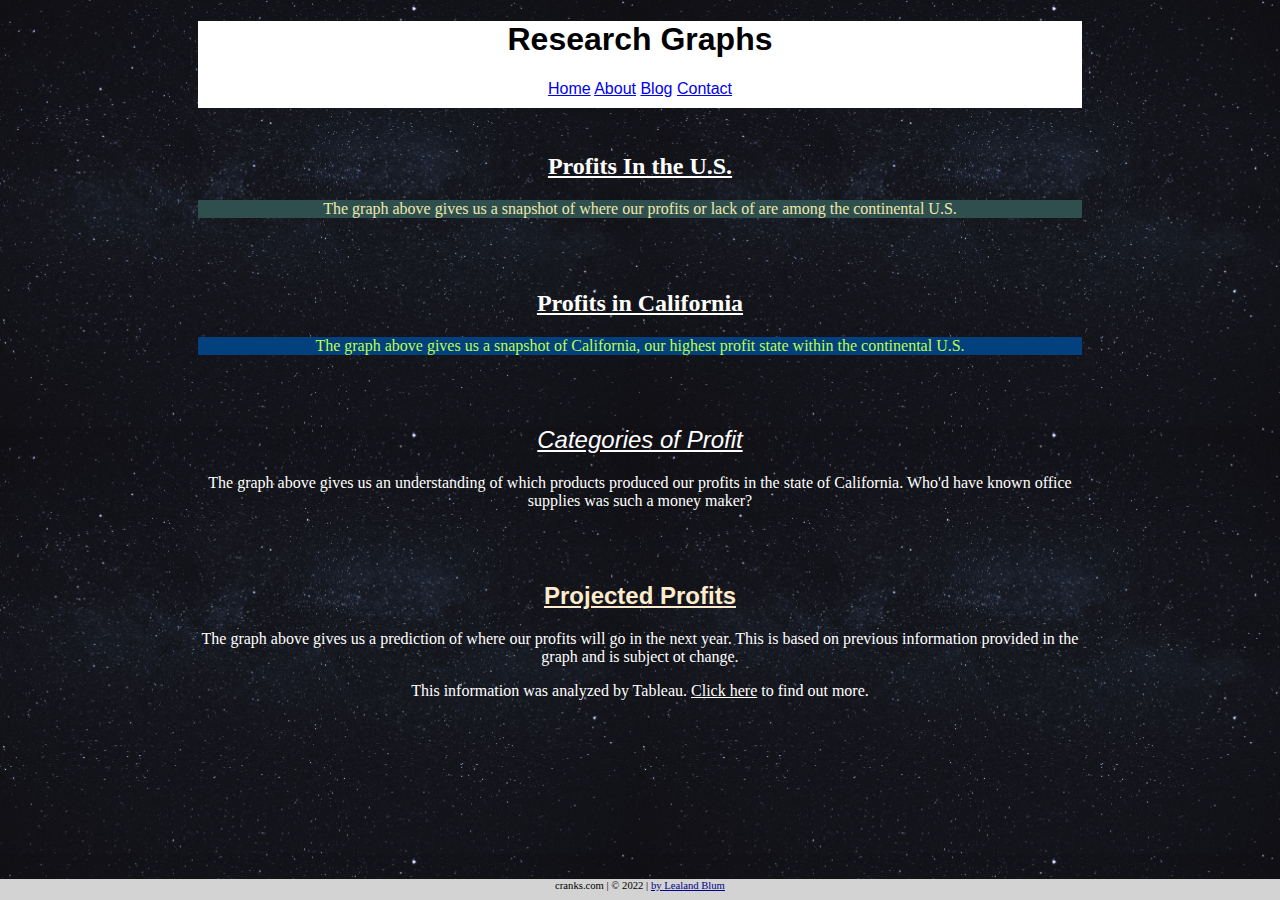
<file: bootstrap/html/tableau.html>
<!-- Last Edited April 15th, 2022, Lealand Blum -->

<!DOCTYPE html>
<html lang="en">
<head>
    <title>Research Graphs</title>
    <link rel="icon" type="image/x-icon" href="../img/favicon.ico" />
    <link href="../styles/mystyles.css" rel="stylesheet" >
    <link href="../styles/bootstyles.css" rel= "stylesheet">
</head>
    <!-- Navigation (Header) -->
 <body class="background bckgrd" alt="Background is a dark night sky scattered with stars.">
    <div class="containerh header">
        <h1>Research Graphs</h1>
            <a href="../index.html">Home</a>
            <a href="../html/about.html">About</a>
            <a href="../html/post.html">Blog</a>
            <a href="../html/contact.html">Contact</a>
    </div> 
    <!-- Tableau (Body) -->

    <div Class= "containerb"> 
        <div class='tableauPlaceholder' id='viz1649971346505' style='position: relative'><noscript><a href='#'><img alt=' ' src='https:&#47;&#47;public.tableau.com&#47;static&#47;images&#47;Ta&#47;TableauProject_16498711347860&#47;ProfitsintheU_S_&#47;1_rss.png' style='border: none' /></a></noscript><object class='tableauViz'  style='display:none;'><param name='host_url' value='https%3A%2F%2Fpublic.tableau.com%2F' /> <param name='embed_code_version' value='3' /> <param name='site_root' value='' /><param name='name' value='TableauProject_16498711347860&#47;ProfitsintheU_S_' /><param name='tabs' value='yes' /><param name='toolbar' value='yes' /><param name='static_image' value='https:&#47;&#47;public.tableau.com&#47;static&#47;images&#47;Ta&#47;TableauProject_16498711347860&#47;ProfitsintheU_S_&#47;1.png' /> <param name='animate_transition' value='yes' /><param name='display_static_image' value='yes' /><param name='display_spinner' value='yes' /><param name='display_overlay' value='yes' /><param name='display_count' value='yes' /><param name='language' value='en-US' /><param name='filter' value='publish=yes' /></object></div>                <script type='text/javascript'>                    var divElement = document.getElementById('viz1649971346505');                    var vizElement = divElement.getElementsByTagName('object')[0];                    vizElement.style.width='100%';vizElement.style.height=(divElement.offsetWidth*0.75)+'px';                    var scriptElement = document.createElement('script');                    scriptElement.src = 'https://public.tableau.com/javascripts/api/viz_v1.js';                    vizElement.parentNode.insertBefore(scriptElement, vizElement);                </script>     
        <div class="body">        
            <h2 class="title2">Profits In the U.S.</h2>
            <p class="pamk">The graph above gives us a snapshot of where our profits or lack of are among the continental U.S.</p>
        </div>
      <br>
      <br>
        <div class='tableauPlaceholder' id='viz1649971039979' style='position: relative'><noscript><a href='#'><img alt=' ' src='https:&#47;&#47;public.tableau.com&#47;static&#47;images&#47;Ta&#47;TableauProject_16498711347860&#47;CaliforniaProfits&#47;1_rss.png' style='border: none' /></a></noscript><object class='tableauViz'  style='display:none;'><param name='host_url' value='https%3A%2F%2Fpublic.tableau.com%2F' /> <param name='embed_code_version' value='3' /> <param name='site_root' value='' /><param name='name' value='TableauProject_16498711347860&#47;CaliforniaProfits' /><param name='tabs' value='yes' /><param name='toolbar' value='yes' /><param name='static_image' value='https:&#47;&#47;public.tableau.com&#47;static&#47;images&#47;Ta&#47;TableauProject_16498711347860&#47;CaliforniaProfits&#47;1.png' /> <param name='animate_transition' value='yes' /><param name='display_static_image' value='yes' /><param name='display_spinner' value='yes' /><param name='display_overlay' value='yes' /><param name='display_count' value='yes' /><param name='language' value='en-US' /><param name='filter' value='publish=yes' /></object></div>                <script type='text/javascript'>                    var divElement = document.getElementById('viz1649971039979');                    var vizElement = divElement.getElementsByTagName('object')[0];                    vizElement.style.width='100%';vizElement.style.height=(divElement.offsetWidth*0.75)+'px';                    var scriptElement = document.createElement('script');                    scriptElement.src = 'https://public.tableau.com/javascripts/api/viz_v1.js';                    vizElement.parentNode.insertBefore(scriptElement, vizElement);                </script>
        <div class="body">        
            <h2 class="title2">Profits in California</h2>
            <p class="gren">The graph above gives us a snapshot of California, our highest profit state within the continental U.S.</p>
        </div>
      <br> 
      <br>  
        <div class='tableauPlaceholder' id='viz1649971014736' style='position: relative'><noscript><a href='#'><img alt=' ' src='https:&#47;&#47;public.tableau.com&#47;static&#47;images&#47;Ta&#47;TableauProject_16498711347860&#47;CaliforniaProductCatagories&#47;1_rss.png' style='border: none' /></a></noscript><object class='tableauViz'  style='display:none;'><param name='host_url' value='https%3A%2F%2Fpublic.tableau.com%2F' /> <param name='embed_code_version' value='3' /> <param name='site_root' value='' /><param name='name' value='TableauProject_16498711347860&#47;CaliforniaProductCatagories' /><param name='tabs' value='yes' /><param name='toolbar' value='yes' /><param name='static_image' value='https:&#47;&#47;public.tableau.com&#47;static&#47;images&#47;Ta&#47;TableauProject_16498711347860&#47;CaliforniaProductCatagories&#47;1.png' /> <param name='animate_transition' value='yes' /><param name='display_static_image' value='yes' /><param name='display_spinner' value='yes' /><param name='display_overlay' value='yes' /><param name='display_count' value='yes' /><param name='language' value='en-US' /><param name='filter' value='publish=yes' /></object></div>                <script type='text/javascript'>                    var divElement = document.getElementById('viz1649971014736');                    var vizElement = divElement.getElementsByTagName('object')[0];                    vizElement.style.width='100%';vizElement.style.height=(divElement.offsetWidth*0.75)+'px';                    var scriptElement = document.createElement('script');                    scriptElement.src = 'https://public.tableau.com/javascripts/api/viz_v1.js';                    vizElement.parentNode.insertBefore(scriptElement, vizElement);                </script>
        <div class="body">        
            <h2 class="title2 ltr">Categories of Profit</h2>
            <p>The graph above gives us an understanding of which products produced our profits in the state of California. Who'd have known office supplies was such a money maker?</p>
        </div>
      <br>
      <br>
        <div class='tableauPlaceholder' id='viz1649970932005' style='position: relative'><noscript><a href='#'><img alt='Product Forcast ' src='https:&#47;&#47;public.tableau.com&#47;static&#47;images&#47;Ta&#47;TableauProject_16498711347860&#47;ProductForcast&#47;1_rss.png' style='border: none' /></a></noscript><object class='tableauViz'  style='display:none;'><param name='host_url' value='https%3A%2F%2Fpublic.tableau.com%2F' /> <param name='embed_code_version' value='3' /> <param name='site_root' value='' /><param name='name' value='TableauProject_16498711347860&#47;ProductForcast' /><param name='tabs' value='no' /><param name='toolbar' value='yes' /><param name='static_image' value='https:&#47;&#47;public.tableau.com&#47;static&#47;images&#47;Ta&#47;TableauProject_16498711347860&#47;ProductForcast&#47;1.png' /> <param name='animate_transition' value='yes' /><param name='display_static_image' value='yes' /><param name='display_spinner' value='yes' /><param name='display_overlay' value='yes' /><param name='display_count' value='yes' /><param name='language' value='en-US' /><param name='filter' value='publish=yes' /></object></div>                <script type='text/javascript'>                    var divElement = document.getElementById('viz1649970932005');                    var vizElement = divElement.getElementsByTagName('object')[0];                    vizElement.style.width='100%';vizElement.style.height=(divElement.offsetWidth*0.75)+'px';                    var scriptElement = document.createElement('script');                    scriptElement.src = 'https://public.tableau.com/javascripts/api/viz_v1.js';                    vizElement.parentNode.insertBefore(scriptElement, vizElement);                </script>
        <div class="body">        
            <h2 class="title2 bold">Projected Profits</h2>
            <p>The graph above gives us a prediction of where our profits will go in the next year. This is based on previous information provided in the graph and is subject ot change.</p>
            <!-- External Link -->
            <p>This information was analyzed by Tableau. <a href="https://www.tableau.com/" target="_blank" class="hyprwht">Click here</a> to find out more.</p>
        </div>
      <br>
      <br>
    </div> 
      <!-- Footer (At The Bottom)-->
    <div>
        <div class="footer"> 
            <!-- External Link -->
            cranks.com | &copy; 2022 | <a href="https://www.instagram.com/lealandmblum/" target= "_blank" class="hypr">by Lealand Blum</a> 
        </div>
    </div>
   
</body>
</html>
</file>
<file: bootstrap/styles/mystyles.css>
/* Last Edited April 14th, 2022, Lealand Blum */

.sofun{
    color: blueviolet;
}

.imgsize{
    width: 250px;
    height: auto;
}
.background{
    background-color: black;
}

.hypr{
    color: darkblue;
    text-underline-position: below;
    text-decoration: underline;
}
.hyprwht{
    color: white;
    text-underline-position: below;
    text-decoration: underline;
}

.slant{
    font-style: italic;
    font-weight: 1500;
}

 .mid{
     text-align: center;
 }

 .left{
     text-align: left;

 }

 .txt{
    font-family: Verdana, Geneva, Tahoma, sans-serif;
}

.photo{
    width: 300px; 
    height: auto;   
}

.con{
    color: rgba(128, 128, 128, 0.575);
}

.midvid{
    align-items: center;
}
</file>
<file: bootstrap/styles/bootstyles.css>
/* Last Edited April 14th, 2022, Lealand Blum */
/* Expands and contracts the Body */
.containerb{
    display: grid;
    width: 70%;
    padding-right: 100px;
    padding-left: 100px;
    padding-top: 25px;
    margin-right: auto;
    margin-left: auto;
}
/* Expands and Contracts the Header */
.containerh{
    width: 70%;
    padding-right: 0px;
    padding-left: 0px;
    padding-top: 0px;
    padding-bottom: 10px;
    margin-right: auto;
    margin-left: auto;
}

/* Expands and Contracts the Footer */
.footer {
    bottom: 0px;
    left: 0px;
    right: 0px;
    height: 20px;
    font-size:8pt;
    color: black;
    text-align: center;
    position:fixed;
    border-top: solid 1px lightgrey;
    background-color: lightgrey;
}

/* Fancy (Not So fancy) Style Stuff */
/* Custom Styles */
.txtcenter{
    text-align: center;
}

.whitetxt{
    color: white;
}

.header{
    font-family: 'Franklin Gothic Medium', 'Arial Narrow', Arial, sans-serif;
    background-color: white;
    color: black;
    text-align:center
}

.body {
    color: white;
    text-align: center;
}

.title2 {
    text-underline-position: below;
    text-decoration: underline;
}

.gren {
    color: rgb(188, 255, 73);
    background-color: rgb(3, 64, 126);
}

.pamk{
    color: palegoldenrod;
    background-color: darkslategray;
}

.ltr{
    font-style: italic;
    font-family: Arial, Helvetica, sans-serif;
    font-weight: 500;
}

.bold{
    font-weight: 550;
    font-family: Impact, Haettenschweiler, 'Arial Narrow Bold', sans-serif;
    color: blanchedalmond;
}
 /* Custom Background */
.bckgrd{
    background-image: url(../img/pexels-kai-pilger-1341279.jpg); 
    /* Photo by Kai Pilger: https://www.pexels.com/photo/cluster-of-stars-1341279/ */
    background-repeat: repeat-x repeat-y;
    background-size: 50%;
}
</file>
